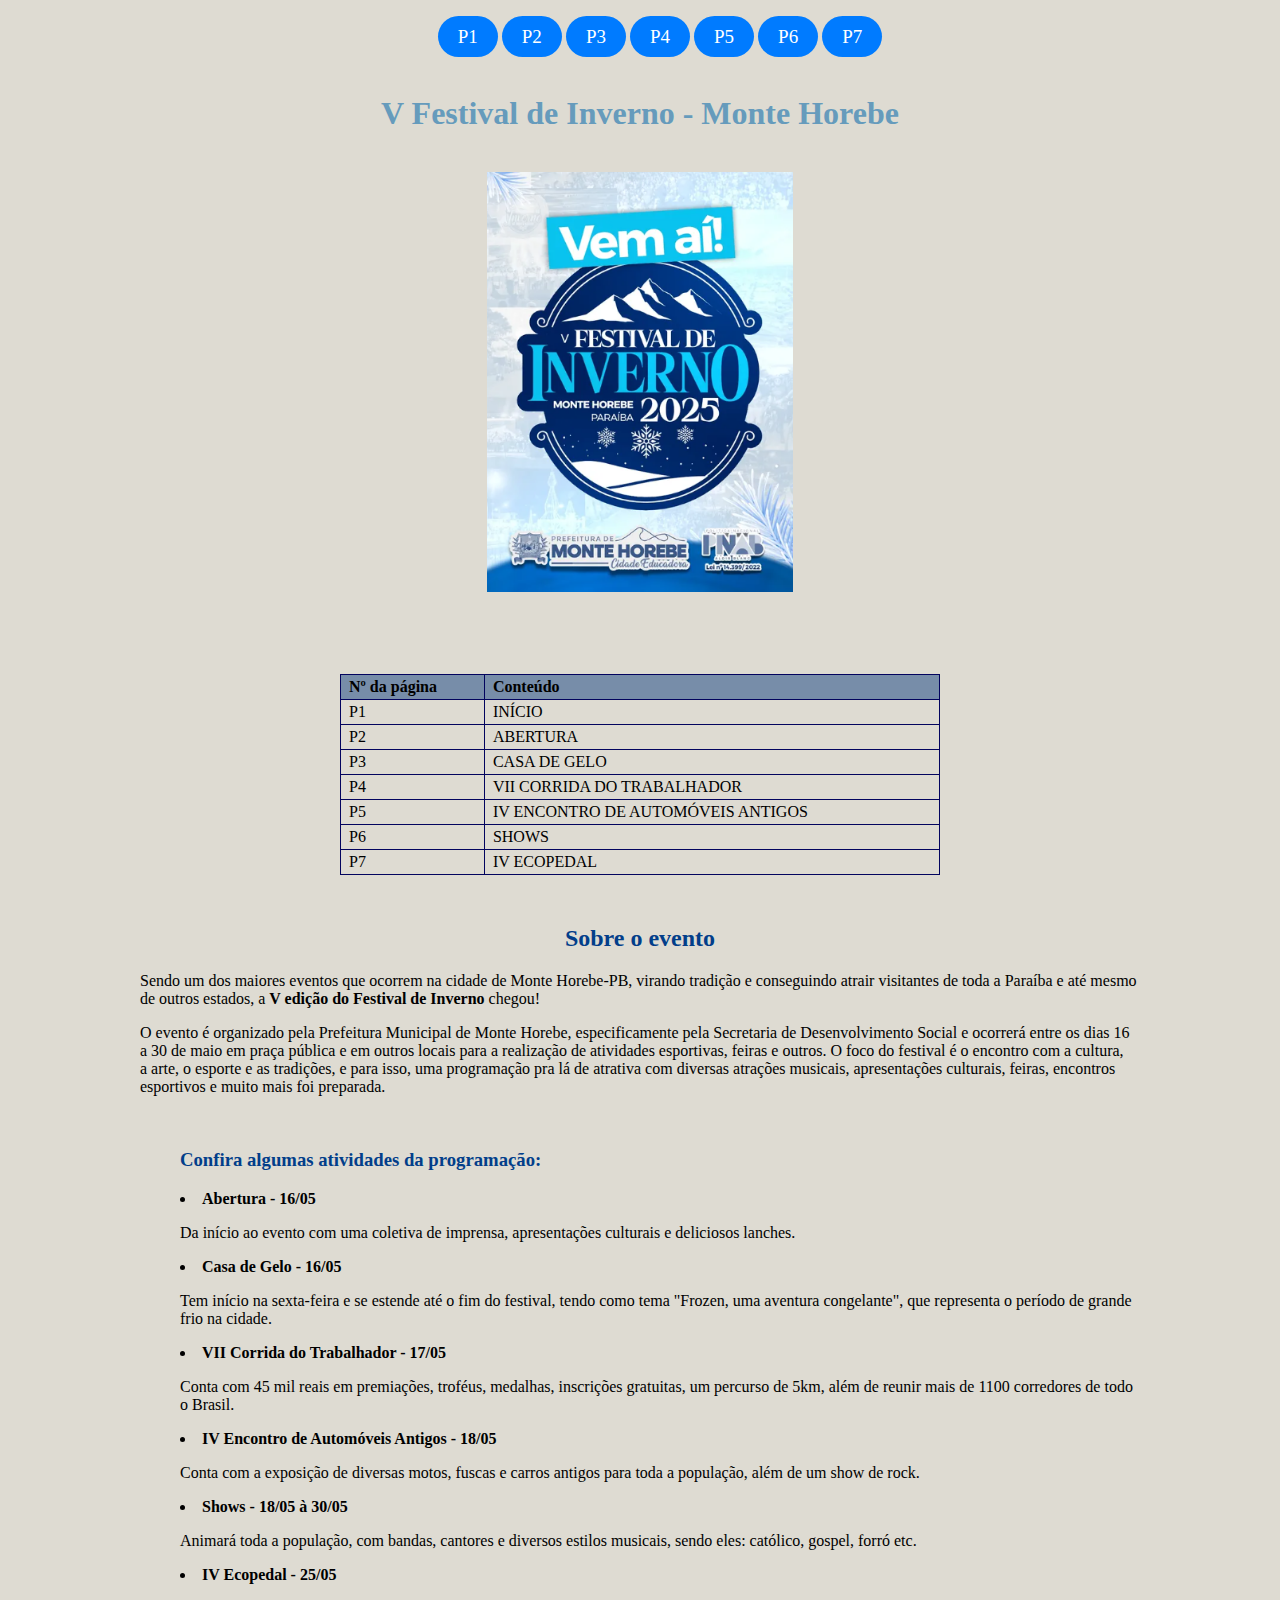
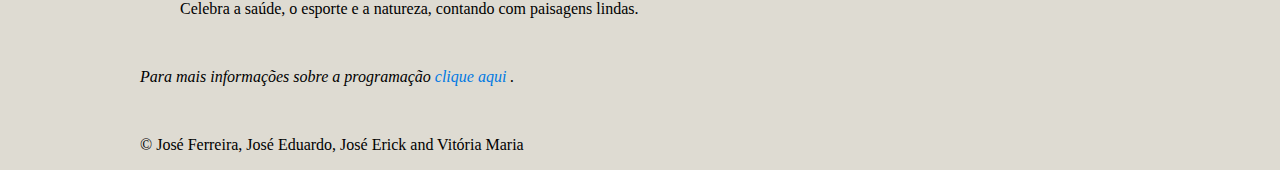
<file: index1.html>
<!DOCTYPE html>
<html lang="pt-br">
  <head>
    <meta charset="UTF-8" />
    <meta name="viewport" content="width=device-width, initial-scale=1.0" />
    <meta http-equiv="X-UA-Compatible" content="ie=edge" />
    <title>Início | V Festival de Inverno</title>
    <link rel="stylesheet" href="/css/style1.css" />
  </head>
  <body>
    <section id="pag1">
      <header>
        <div class="container">  
          <nav>
            <ul>
              <li><a href="#pag1">P1</a></li>
              <li><a href="index2.html">P2</a></li>
              <li><a href="index3.html">P3</a></li>
              <li><a href="index4.html">P4</a></li>
              <li><a href="index5.html">P5</a></li>
              <li><a href="index6.html">P6</a></li>
              <li><a href="index7.html">P7</a></li>
            </ul>
          </nav>
        </div>
        <h1>V Festival de Inverno - Monte Horebe</h1>
        <figure>
          <img
            src="/img/festivalinverno.png"
            alt="Logo V Festival de Inverno"
            height="420"
          />
        </figure>
        <br />
        <table>
          <thead>
            <tr>
              <th>Nº da página</th>
              <th>Conteúdo</th>
            </tr>
          </thead>
          <tbody>
            <tr>
              <td>P1</td>
              <td>INÍCIO</td>
            </tr>
            <tr>
              <td>P2</td>
              <td>ABERTURA</td>
            </tr>
            <tr>
              <td>P3</td>
              <td>CASA DE GELO</td>
            </tr>
            <tr>
              <td>P4</td>
              <td>VII CORRIDA DO TRABALHADOR</td>
            </tr>
            <tr>
              <td>P5</td>
              <td>IV ENCONTRO DE AUTOMÓVEIS ANTIGOS</td>
            </tr>
            <tr>
              <td>P6</td>
              <td>SHOWS</td>
            </tr>
            <tr>
              <td>P7</td>
              <td>IV ECOPEDAL</td>
            </tr>
          </tbody>
        </table>
      </header>  
      <main>
        <h2>Sobre o evento</h2>
        <p>
          Sendo um dos maiores eventos que ocorrem na cidade de Monte Horebe-PB, 
          virando tradição e conseguindo atrair visitantes de toda a Paraíba e 
          até mesmo de outros estados, a <b>V edição do Festival de Inverno</b> 
          chegou!<div/> O evento é organizado pela Prefeitura Municipal de Monte 
          Horebe, especificamente pela Secretaria de Desenvolvimento Social e 
          ocorrerá entre os dias 16 a 30 de maio em praça pública e em outros 
          locais para a realização de atividades esportivas, feiras e outros. O 
          foco do festival é o encontro com a cultura, <div/>a arte, o esporte e as 
          tradições, e para isso, uma programação pra lá de atrativa com diversas 
          atrações musicais, apresentações culturais, feiras, encontros esportivos 
          e muito mais foi preparada.
        </p>
        <br />
        <h3>Confira algumas atividades da programação:</h3>
        <ul>
          <li><b>Abertura - 16/05</b></li>
          <p>
            Da início ao evento com uma coletiva de imprensa, apresentações
            culturais e deliciosos lanches.
          </p>
          <li><b>Casa de Gelo - 16/05</b></li>
          <p>
            Tem início na sexta-feira e se estende até o fim do festival, tendo
            como tema "Frozen, uma aventura congelante", que representa o
            período de grande frio na cidade.
          </p>
          <li><b>VII Corrida do Trabalhador - 17/05</b></li>
          <p>
            Conta com 45 mil reais em premiações, troféus, medalhas, inscrições
            gratuitas, um percurso de 5km, além de reunir mais de 1100 corredores
            de todo o Brasil.
          </p>
          <li><b>IV Encontro de Automóveis Antigos - 18/05</b></li>
          <p>
            Conta com a exposição de diversas motos, fuscas e carros antigos
            para toda a população, além de um show de rock.
          </p>
          <li><b>Shows - 18/05 à 30/05</b></li>
          <p>
            Animará toda a população, com bandas, cantores e diversos estilos
            musicais, sendo eles: católico, gospel, forró etc.
          </p>
          <li><b>IV Ecopedal - 25/05</b></li>
          <p>
            Celebra a saúde, o esporte e a natureza, contando com paisagens
            lindas.
          </p>
        </ul>
      </main>
      <br />
      <footer>
        <p>
          <i>Para mais informações sobre a programação
          <a
            href="https://www.instagram.com/p/DJKBkrLRzpF/?utm_source=ig_web_copy_link&igsh=MzRlODBiNWFlZA=="
            target="_blank">clique aqui
          </a>.
          </i>
        </p>
        <br />
        <p>&copy; José Ferreira, José Eduardo, José Erick and Vitória Maria</p>
      </footer>
    </section>
  </body>
</html>
</file>
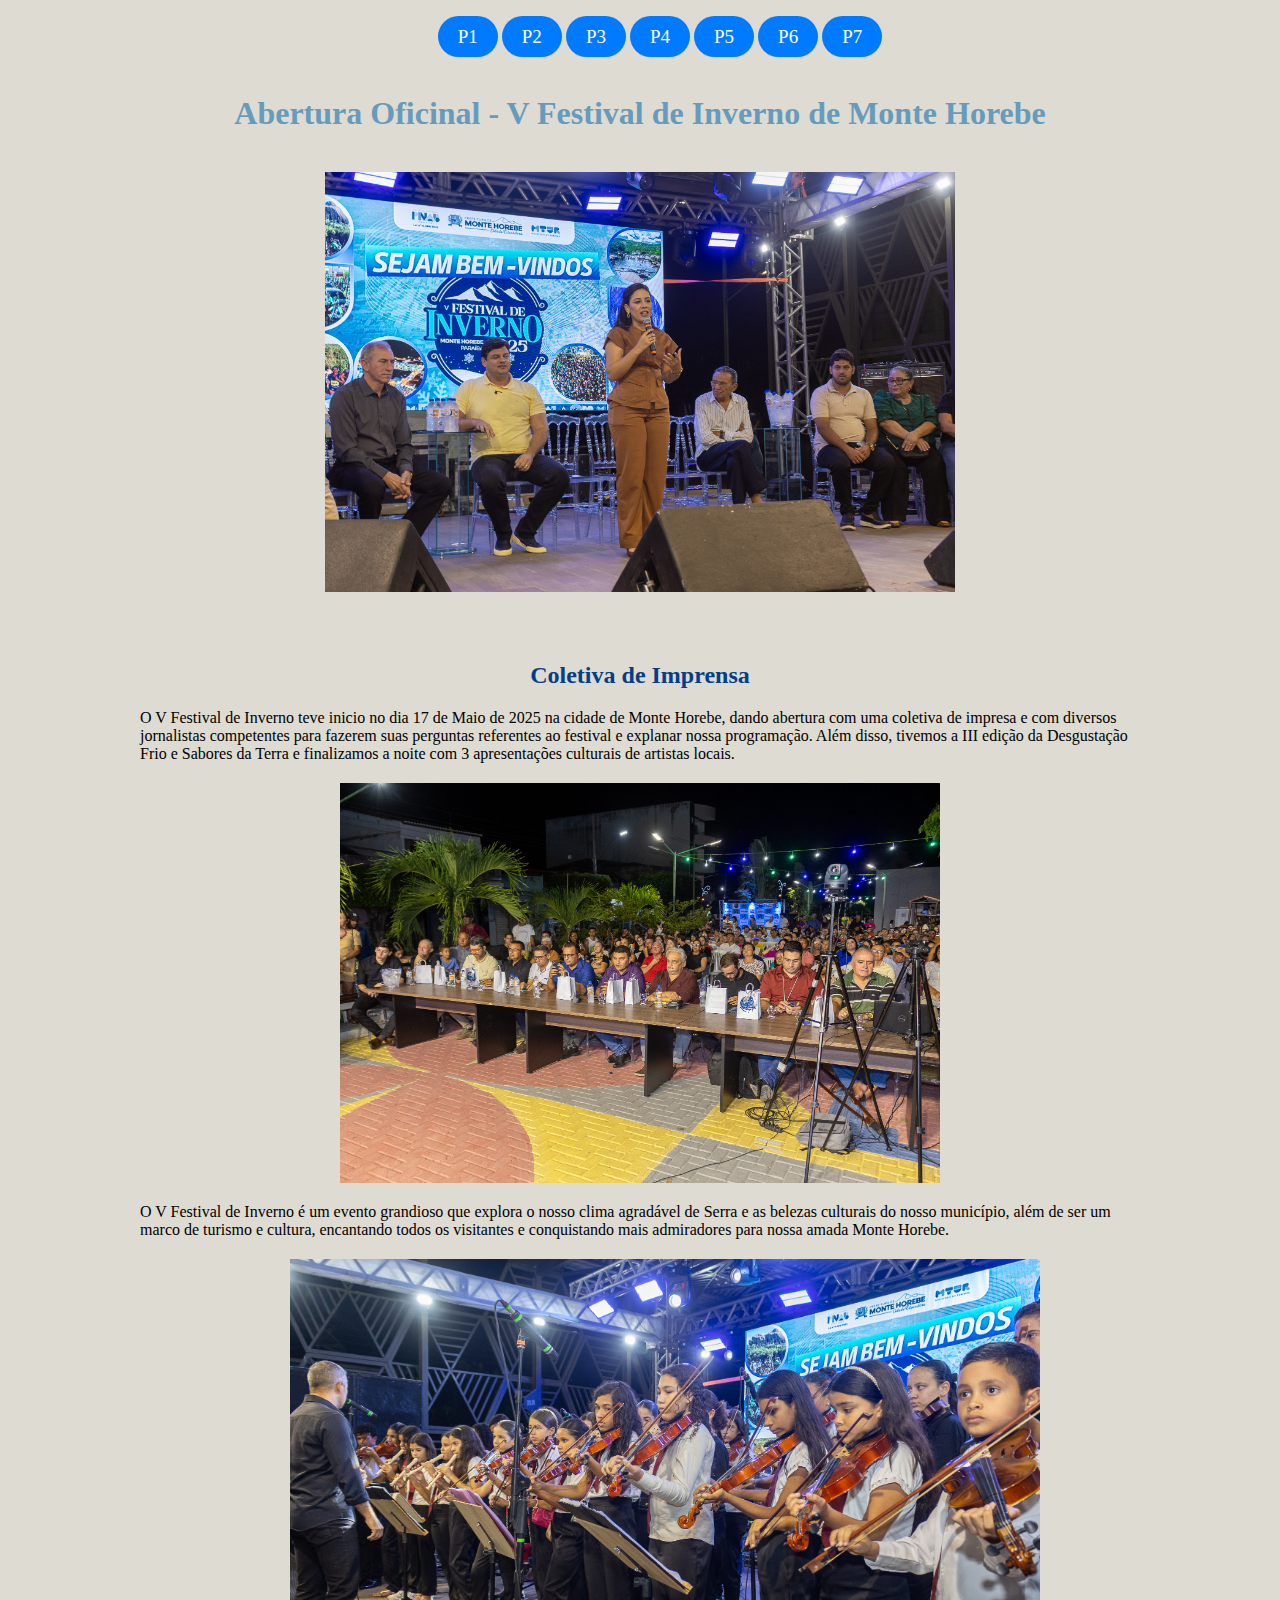
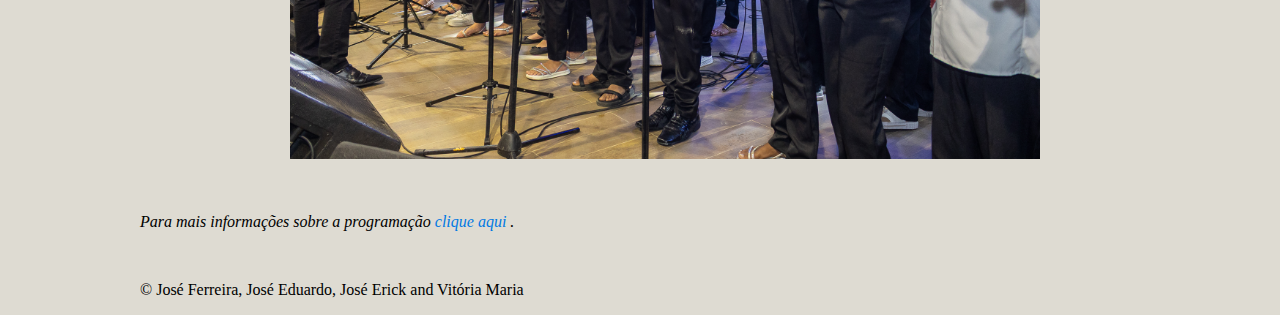
<file: index2.html>
<html lang="pt-br">
  <head>
    <meta charset="UTF-8" />
    <meta name="viewport" content="width=device-width, initial-scale=1.0" />
    <meta http-equiv="X-UA-Compatible" content="ie=edge" />
    <title> Abertura Oficinal | V Festival de Inverno</title>
    <link rel="stylesheet" href="/css/style2.css" />
  </head>
  <body>
    <section id="pag2">
      <header>
        <div class="container">
          <nav>
            <ul>
              <li><a href="index1.html">P1</a></li>
              <li><a href="#pag2">P2</a></li>
              <li><a href="index3.html">P3</a></li>
              <li><a href="index4.html">P4</a></li>
              <li><a href="index5.html">P5</a></li>
              <li><a href="index6.html">P6</a></li>
              <li><a href="index7.html">P7</a></li>
            </ul>
          </nav>
        </div>
        <h1> Abertura Oficinal - V Festival de Inverno de Monte Horebe</h1>
        <figure>
          <img src="/img/abertura_oficial.jpg" 
               alt="Abertura Oficial" 
               height="420"
          />
        </figure>
      </header>
      <main> 
        <h2>Coletiva de Imprensa</h2>
        <p>
          O V Festival de Inverno teve inicio no dia 17 de Maio de 2025 na cidade de Monte Horebe, dando abertura com uma coletiva de impresa e
          com diversos jornalistas competentes para fazerem suas perguntas referentes ao festival e explanar nossa programação. Além disso, tivemos 
          a III edição da Desgustação Frio e Sabores da Terra e finalizamos a noite com 3 apresentações culturais de artistas locais.
        </p>
        <figure>
          <img src="/img/coletiva.jpg" 
          alt="Abertura Oficial" 
          height="400">
        </figure>
        <p>
          O V Festival de Inverno é um evento grandioso que explora o nosso clima agradável de Serra e as belezas culturais do nosso município, 
          além de ser um marco de turismo e cultura, encantando todos os visitantes e conquistando mais admiradores para nossa amada Monte Horebe.
        </p>
        
        <figure>
          <img
            src="/img/apresentação_cultural.jpg"
            alt="apresentações culturais"
            height="500"
          />
        </figure>
      </main>
      <br/>
      <footer>
        <p>
          <i
            >Para mais informações sobre a programação
            <a
              href="https://www.instagram.com/p/DJKBkrLRzpF/?utm_source=ig_web_copy_link&igsh=MzRlODBiNWFlZA=="
              target="_blank"
              >clique aqui </a
            >.
          </i>
        </p>
        <br />
        <p>&copy; José Ferreira, José Eduardo, José Erick and Vitória Maria</p>
      </footer>
    </section>
  </body>
</html>
</file>
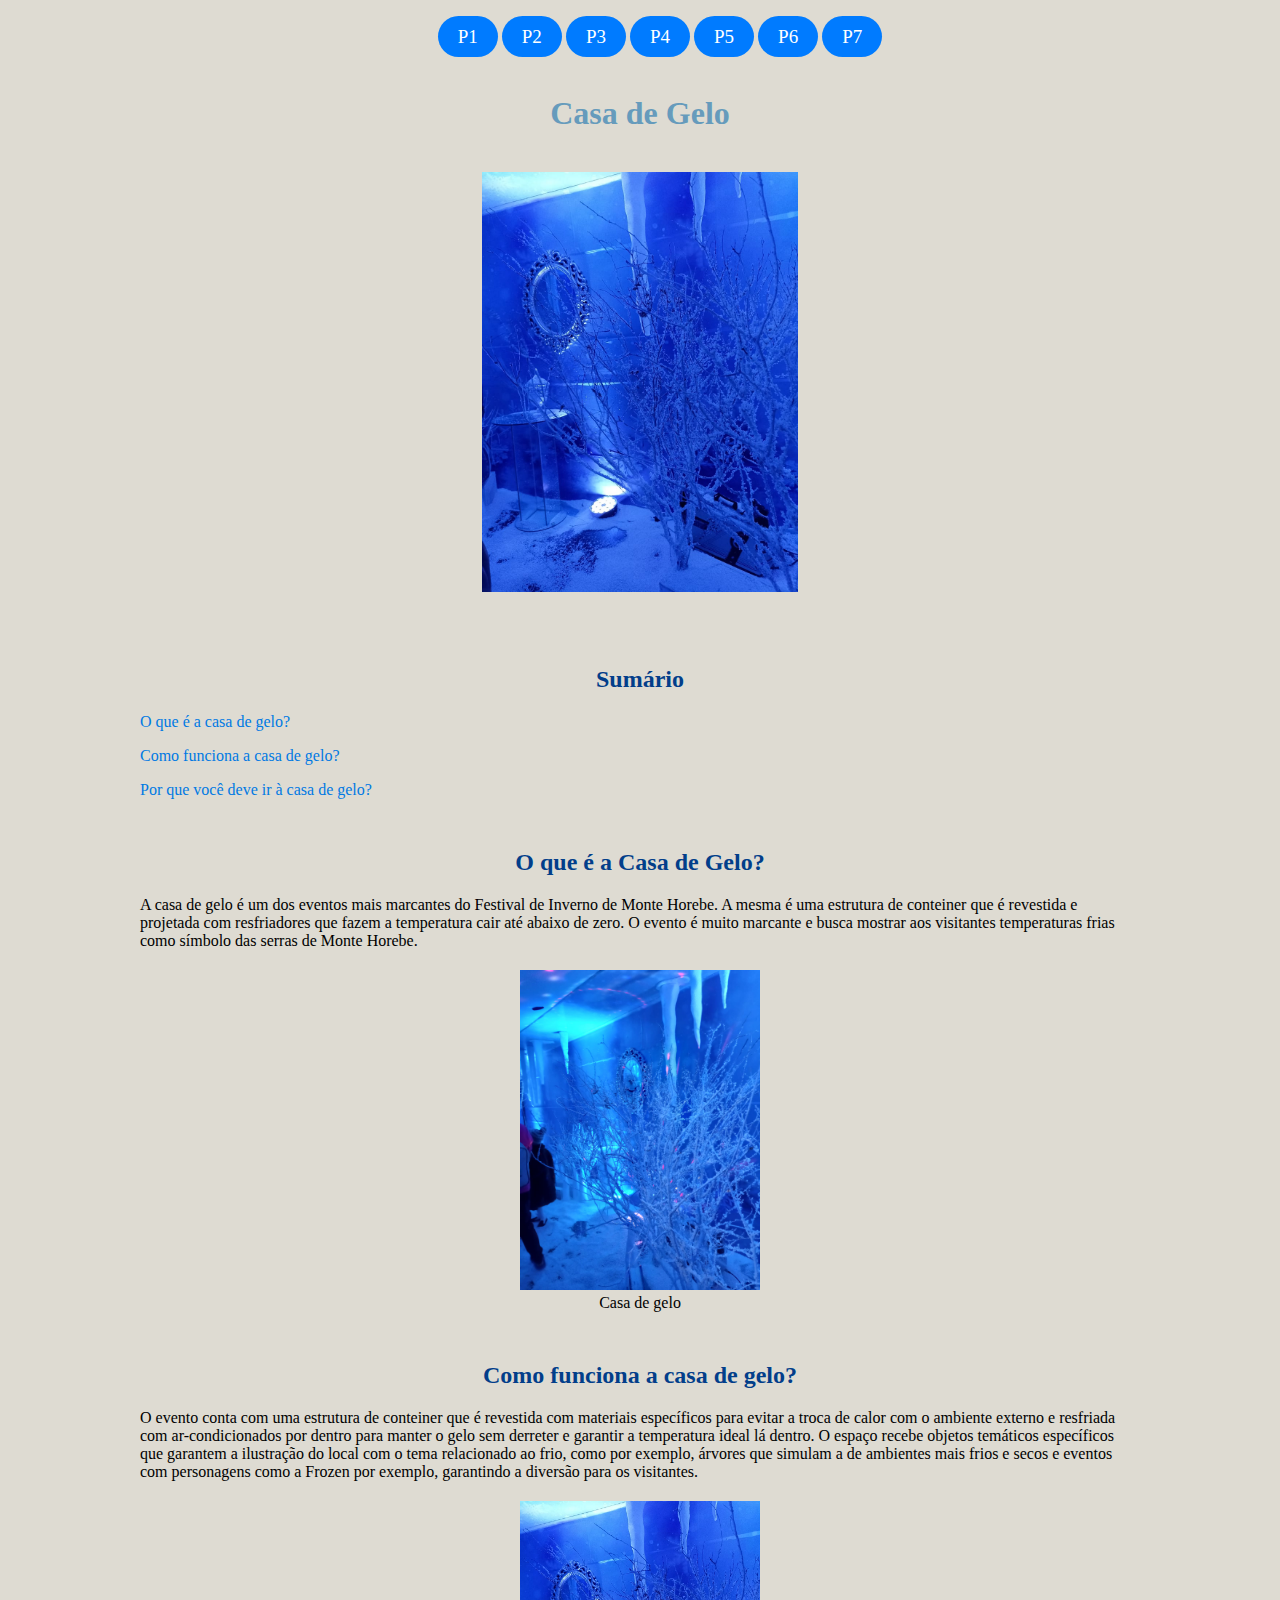
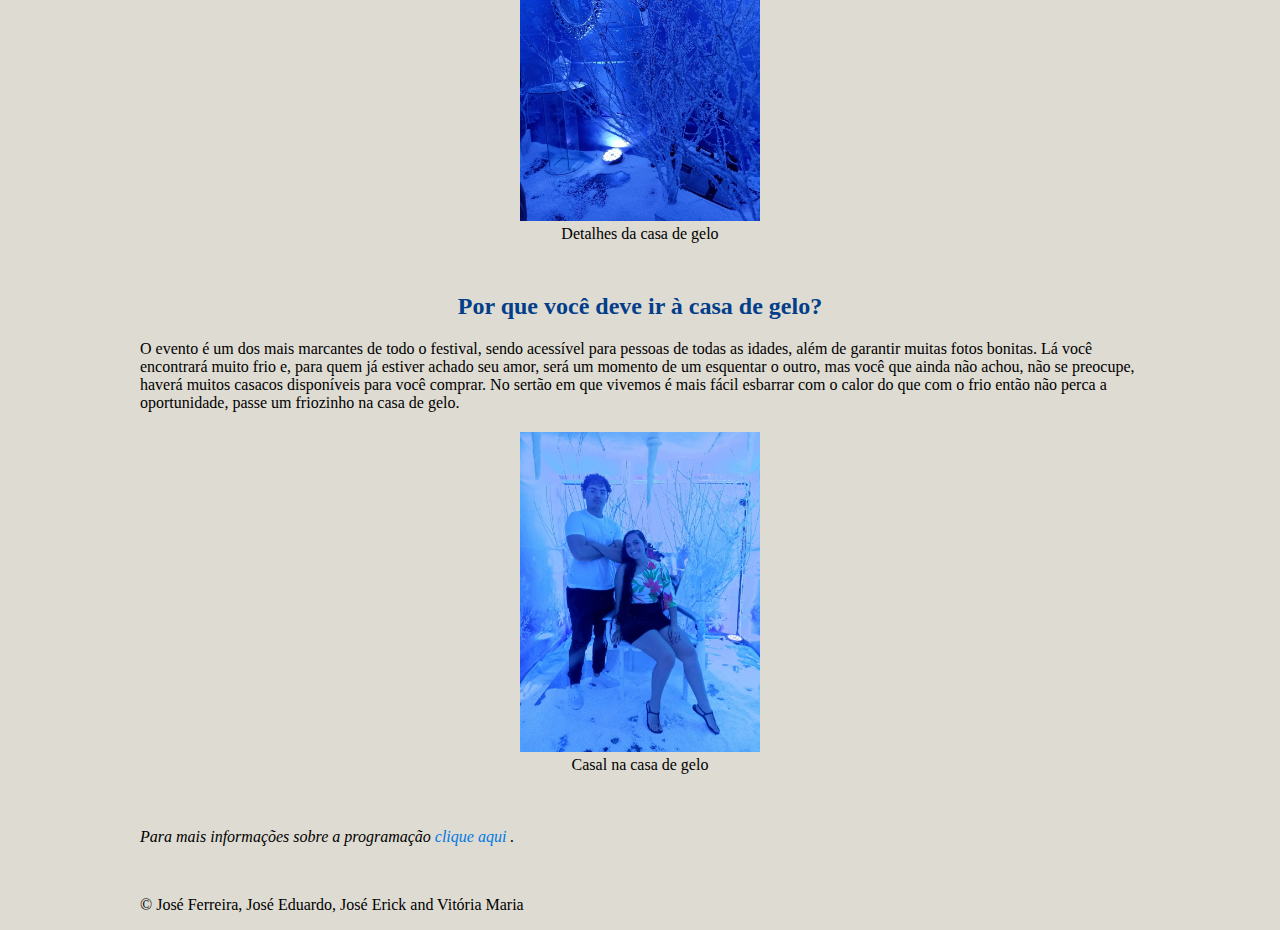
<file: index3.html>
<!DOCTYPE html>
<html lang="pt-br">
  <head>
    <meta charset="UTF-8" />
    <meta name="viewport" content="width=device-width, initial-scale=1.0" />
    <meta http-equiv="X-UA-Compatible" content="ie=edge" />
    <title>Casa de Gelo | V Festival de Inverno</title>
    <link rel="stylesheet" href="/css/style3.css" />
  </head>
  <body>
    <section id="pag3">
      <header>
        <div class="container">  
          <nav>
            <ul>
              <li><a href="index1.html">P1</a></li>
              <li><a href="index2.html">P2</a></li>
              <li><a href="#pag3">P3</a></li>
              <li><a href="index4.html">P4</a></li>
              <li><a href="index5.html">P5</a></li>
              <li><a href="index6.html">P6</a></li>
              <li><a href="index7.html">P7</a></li>
            </ul>
          </nav>
        </div>
        <h1>Casa de Gelo</h1>
        <figure>
          <img src="/img/casa_de_gelo.jpg" alt="Logo do V Festival de Inverno de Monte Horebe" height="420">
        </figure>
      </header>
      <main>
        <nav>
          <h2>Sumário</h2>
          <p><a href="#O-que-e">O que é a casa de gelo?</a></p>
          <p><a href="#Como-funciona">Como funciona a casa de gelo?</a></p>
          <p><a href="#Por-que-voce-deve-ir">Por que você deve ir à casa de gelo?</a></p>
        </nav>
        <section  id="O-que-e">
          <h2>O que é a Casa de Gelo?</h2>
          <p> A casa de gelo é um dos eventos mais marcantes do Festival de Inverno de Monte Horebe. A mesma é uma estrutura de conteiner
              que é revestida e projetada com resfriadores que fazem a temperatura cair até abaixo de zero. O evento é muito marcante e 
              busca mostrar aos visitantes temperaturas frias como símbolo das serras de Monte Horebe.
          </p>
          <figure>
            <img src="/img/detalhes_casa_de_gelo.jpg" alt="Foto com detalhes da casa de gelo" height="320">
            <figcaption>Casa de gelo</figcaption>
          </figure>
        </section>
        <section id="Como-funciona">
          <h2>Como funciona a casa de gelo?</h2>
          <p>O evento conta com uma estrutura de conteiner que é revestida com materiais específicos para evitar a troca de calor com o ambiente
            externo e resfriada com ar-condicionados por dentro para manter o gelo sem derreter e garantir a temperatura ideal lá dentro. O espaço
            recebe objetos temáticos específicos que garantem a ilustração do local com o tema relacionado ao frio, como por exemplo, árvores que
            simulam a de ambientes mais frios e secos e eventos com personagens como a Frozen por exemplo, garantindo a diversão para os visitantes.
          </p>
          <figure>
            <img src="/img/casa_de_gelo.jpg" alt="Objetos da casa de gelo" height="320">
            <figcaption>Detalhes da casa de gelo</figcaption>
          </figure>
        </section>
        <section id="Por-que-voce-deve-ir">
          <h2>Por que você deve ir à casa de gelo?</h2>
          <p>O evento é um dos mais marcantes de todo o festival, sendo acessível para pessoas de todas as idades, além de garantir muitas fotos bonitas.
            Lá você encontrará muito frio e, para quem já estiver achado seu amor, será um momento de um esquentar o outro, mas você que ainda
            não achou, não se preocupe, haverá muitos casacos disponíveis para você comprar. No sertão em que vivemos é mais fácil esbarrar com
            o calor do que com o frio então não perca a oportunidade, passe um friozinho na casa de gelo.
          </p>
          <figure>
            <img src="/img/casa_de_gelo_casal.jpg" alt="Casal na casa de gelo" height="320">
            <figcaption>Casal na casa de gelo</figcaption>
          </figure>
        </section>
      </main>
      <br />
      <footer>
        <p>
          <i
            >Para mais informações sobre a programação
            <a
              href="https://www.instagram.com/p/DJKBkrLRzpF/?utm_source=ig_web_copy_link&igsh=MzRlODBiNWFlZA=="
              target="_blank"
              >clique aqui </a
            >.
          </i>
        </p>
        <br />
        <p>&copy; José Ferreira, José Eduardo, José Erick and Vitória Maria</p>
      </footer>
    </section>
  </body>
</html>
</file>
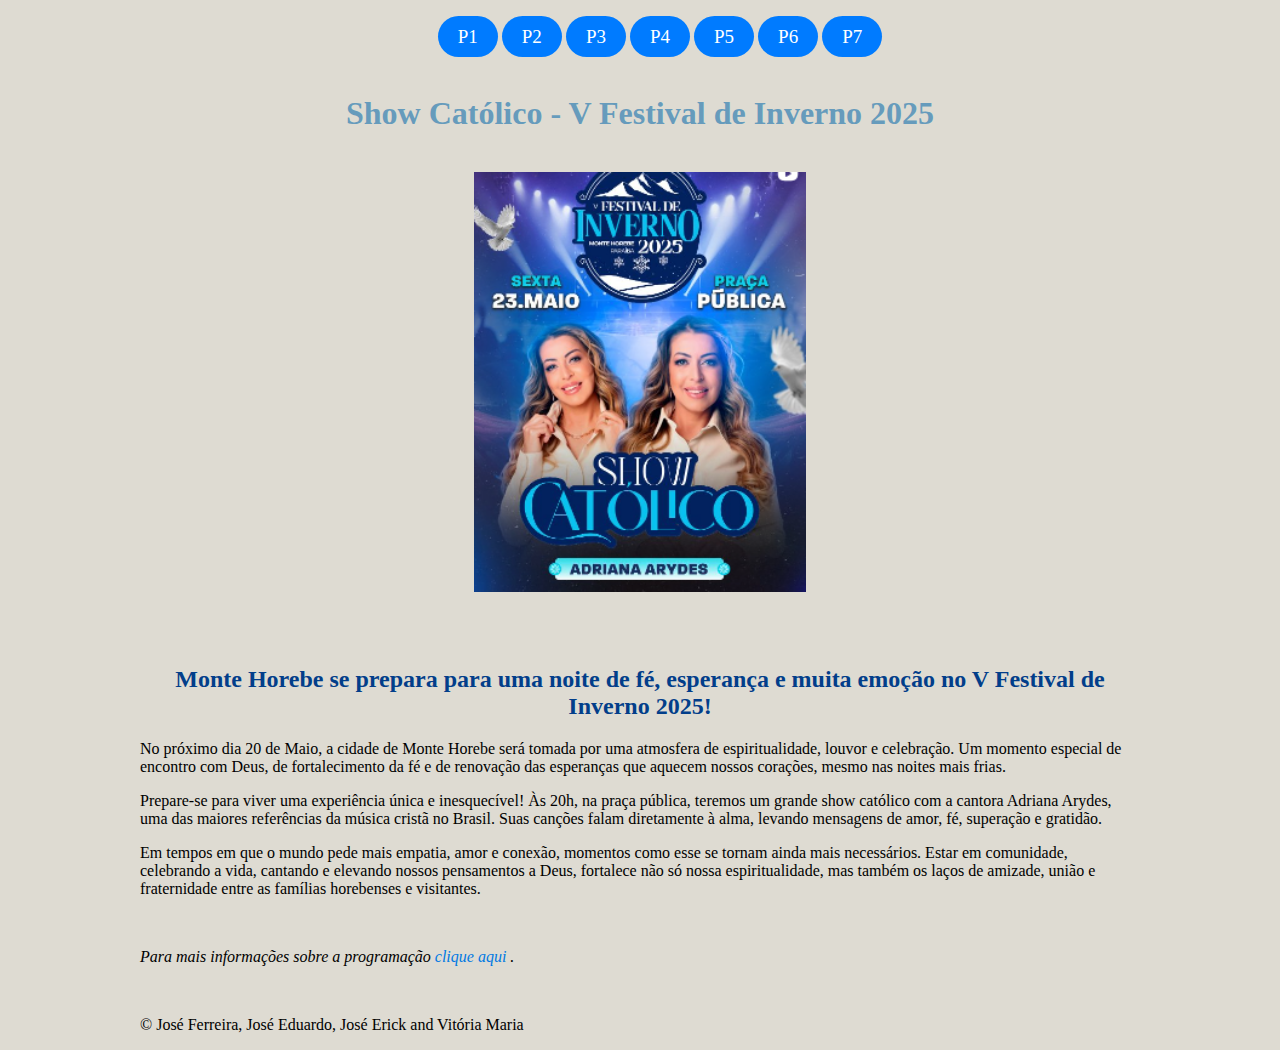
<file: index6.html>
<!DOCTYPE html>
<html lang="pt-br">
  <head>
    <meta charset="UTF-8" />
    <meta name="viewport" content="width=device-width, initial-scale=1.0" />
    <meta http-equiv="X-UA-Compatible" content="ie=edge" />
    <title> Show Católico | V Festival de Inverno</title>
    <link rel="stylesheet" href="/css/style6.css" />
  </head>
  <body>
    <section id="pag2">
      <header>
        <div class="container">
          <nav>
            <ul>
              <li><a href="index1.html">P1</a></li>
              <li><a href="index2.html">P2</a></li>
              <li><a href="index3.html">P3</a></li>
              <li><a href="index4.html">P4</a></li>
              <li><a href="index5.html">P5</a></li>
              <li><a href="#pag6">P6</a></li>
              <li><a href="index7.html">P7</a></li>
            </ul>
          </nav>
        </div>
        <h1> Show Católico - V Festival de Inverno 2025</h1>
        <figure>
          <img
             src="/img/showcatolico.png"
             alt="Show Católico"
             height="420"
          />
        </figure>
      </header>
      <main>
        <h2>Monte Horebe se prepara para uma noite de fé, esperança e muita emoção no V Festival de Inverno 2025!</h2>
        <p>
          No próximo dia 20 de Maio, a cidade de Monte Horebe será tomada por uma atmosfera de espiritualidade, louvor e celebração. 
          Um momento especial de encontro com Deus, de fortalecimento da fé e de renovação das esperanças que aquecem nossos corações, 
          mesmo nas noites mais frias.
        </p>
        <p>
          Prepare-se para viver uma experiência única e inesquecível! Às 20h, na praça pública, teremos um grande show católico
           com a cantora Adriana Arydes, uma das maiores referências da música cristã no Brasil. Suas canções falam diretamente à alma, 
           levando mensagens de amor, fé, superação e gratidão.
        </p>
        <p>
          Em tempos em que o mundo pede mais empatia, amor e conexão, momentos como esse se tornam ainda mais necessários. Estar em comunidade, 
          celebrando a vida, cantando e elevando nossos pensamentos a Deus, fortalece não só nossa espiritualidade, mas também os laços de amizade,
          união e fraternidade entre as famílias horebenses e visitantes.
        </p>
      </main>
      <br/>
      <footer>
        <p>
          <i
            >Para mais informações sobre a programação
            <a
              href="https://www.instagram.com/p/DJKBkrLRzpF/?utm_source=ig_web_copy_link&igsh=MzRlODBiNWFlZA=="
              target="_blank"
              >clique aqui </a
            >.
          </i>
        </p>
        <br />
        <p>&copy; José Ferreira, José Eduardo, José Erick and Vitória Maria</p>
      </footer>
    </section>
  </body>
</html>
</file>
<file: css/style1.css>
body {
  background-color: #dedbd2;
  width: 1000px;
  margin: 0 auto;
  padding: 0;
}

.container {
  max-width: 1000px;
  padding: 1%;
  margin: 0 auto;
}

.container nav {
  display: flex;
  align-items: center;
  justify-content: center;
}

.container nav ul {
  list-style: none;
}

.container nav ul li {
  display: inline-block;
}

.container nav ul li a {
  color: #fff;
  padding: 10px 20px;
  text-decoration: none;
  font-size: 19px;
  border-radius: 30px;
}

.container nav ul li a {
  background-color: rgb(0, 123, 255);
}

h1 {
  color: #669bbc;
  font-family: "Copperplate Gothic Light", fantasy;
  font-weight: 400px;
  font-style: normal;
  text-align: center;
}

figure {
  width: 700px;
  margin: 20px auto;
  text-align: center;
}

header figure {
  margin: 40px auto;
}

table {
    width: 600px;
    margin: 20px auto;
    border: 1px solid #00b4d8;
    border-collapse: collapse;
}

th, td {
    border: 1px solid #03045e;
    padding: 3px 8px;
    text-align: left;
}

th {
    background-color: #778da9;
}

h2 {
  color: #023e8a;
  padding-top: 30px;
  text-align: center;
}

h3 {
  color: #023e8a;
  width: 800px;
  transform: translateX(40px);
}

a {
  color: #0079e3;
  text-decoration: unset;
}

ul {
  list-style-position: inside;
}

li {
  text-align: justify;
}
</file>
<file: css/style2.css>
body {
  background-color: #dedbd2;
  width: 1000px;
  margin: 0 auto;
  padding: 0;
}

.container {
  max-width: 1000px;
  padding: 1%;
  margin: 0 auto;
}

.container nav {
  display: flex;
  align-items: center;
  justify-content: center;
}

.container nav ul {
  list-style: none;
}

.container nav ul li {
  display: inline-block;
}

.container nav ul li a {
  color: #fff;
  padding: 10px 20px;
  text-decoration: none;
  font-size: 19px;
  border-radius: 30px;
}

.container nav ul li a {
  background-color: rgb(0, 123, 255);
}

h1 {
  color: #669bbc;
  font-family: "Copperplate Gothic Light", fantasy;
  font-weight: 400px;
  font-style: normal;
  text-align: center;
}

figure {
  width: 700px;
  margin: 20px auto;
  text-align: center;
}

header figure {
  margin: 40px auto;
}

h2 {
  color: #023e8a;
  padding-top: 30px;
  text-align: center;
}

a {
  color: #0079e3;
  text-decoration: unset;
}

ul {
  list-style-position: inside;
}

li {
  text-align: justify;
}
</file>
<file: css/style3.css>
body {
  background-color: #dedbd2;
  width: 1000px;
  margin: 0 auto;
  padding: 0;
}

.container {
  max-width: 1000px;
  padding: 1%;
  margin: 0 auto;
}

.container nav {
  display: flex;
  align-items: center;
  justify-content: center;
}

.container nav ul {
  list-style: none;
}

.container nav ul li {
  display: inline-block;
}

.container nav ul li a {
  color: #fff;
  padding: 10px 20px;
  text-decoration: none;
  font-size: 19px;
  border-radius: 30px;
}

.container nav ul li a {
  background-color: rgb(0, 123, 255);
}

h1 {
  color: #669bbc;
  font-family: "Copperplate Gothic Light", fantasy;
  font-weight: 400px;
  font-style: normal;
  text-align: center;
}

figure {
  width: 700px;
  margin: 20px auto;
  text-align: center;
}

header figure {
  margin: 40px auto;
}

h2 {
  color: #023e8a;
  padding-top: 30px;
  text-align: center;
}

a {
  color: #0079e3;
  text-decoration: unset;
}

ul {
  list-style-position: inside;
}

li {
  text-align: justify;
}
</file>
<file: css/style6.css>
body {
  background-color: #dedbd2;
  width: 1000px;
  margin: 0 auto;
  padding: 0;
}

.container {
  max-width: 1000px;
  padding: 1%;
  margin: 0 auto;
}

.container nav {
  display: flex;
  align-items: center;
  justify-content: center;
}

.container nav ul {
  list-style: none;
}

.container nav ul li {
  display: inline-block;
}

.container nav ul li a {
  color: #fff;
  padding: 10px 20px;
  text-decoration: none;
  font-size: 19px;
  border-radius: 30px;
}

.container nav ul li a {
  background-color: rgb(0, 123, 255);
}

h1 {
  color: #669bbc;
  font-family: "Copperplate Gothic Light", fantasy;
  font-weight: 400px;
  font-style: normal;
  text-align: center;
}

figure {
  width: 700px;
  margin: 20px auto;
  text-align: center;
}

header figure {
  margin: 40px auto;
}

h2 {
  color: #023e8a;
  padding-top: 30px;
  text-align: center;
}

a {
  color: #0079e3;
  text-decoration: unset;
}

ul {
  list-style-position: inside;
}

li {
  text-align: justify;
}
</file>
